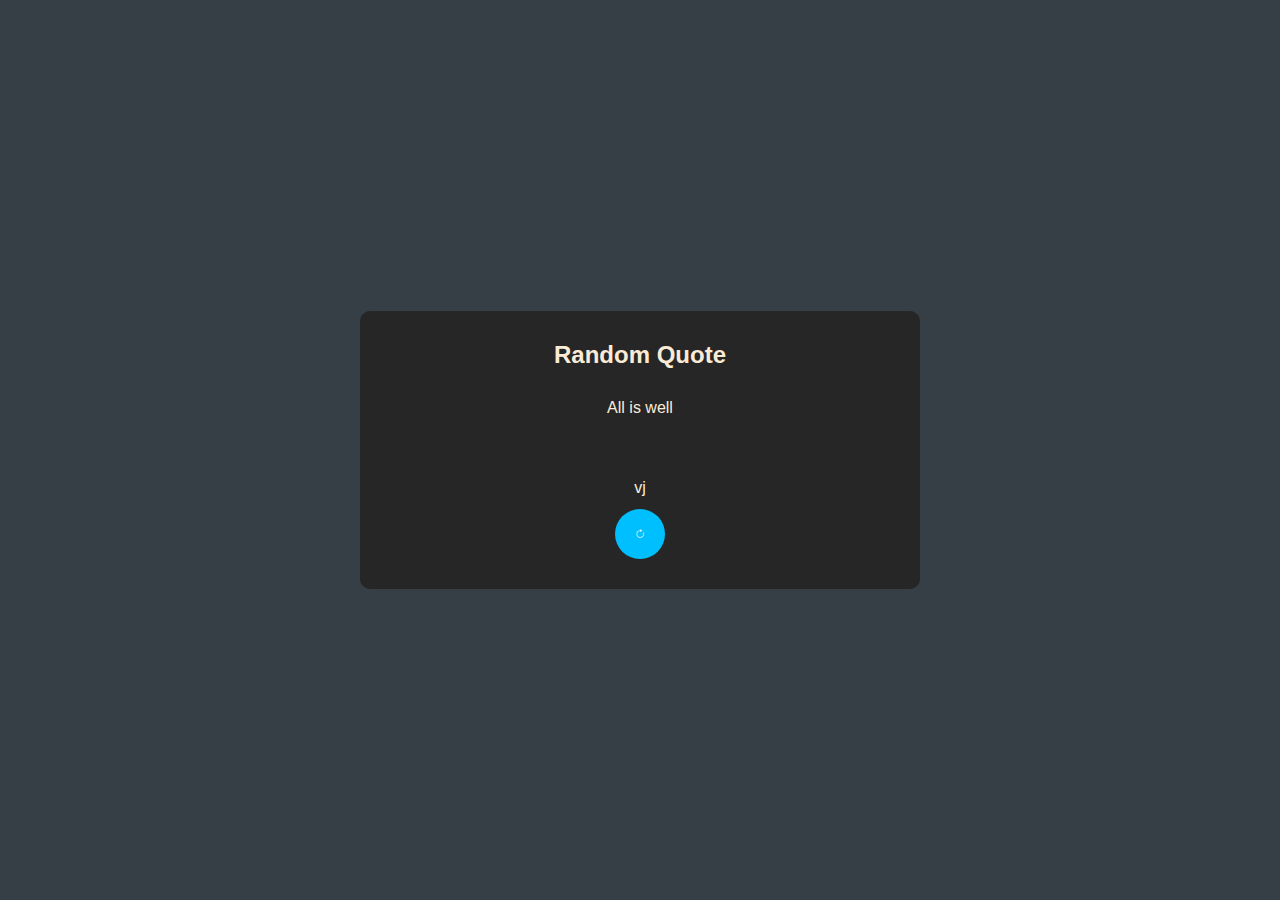
<file: index.html>
<!DOCTYPE html>
<html lang="en">
<head>
    


    <link rel="stylesheet" href="https://cdn.jsdelivr.net/npm/bootstrap-icons@1.11.3/font/bootstrap-icons.min.css">
    <meta charset="UTF-8">
    <meta name="viewport" content="width=device-width, initial-scale=1.0">
    <link rel="stylesheet" href="style.css">
    <title>Random Quote Generator</title>
</head>
<body>
    <!-- Container for the display of quote -->
    <div class="container">              
        <h2>Random Quote</h2>   
        <p  id="quote"> All is well</p>
        <p id="author"> vj </p>

         
        <button onclick="generateQuote()" class="generateBtn ">
             <i class="bi bi-arrow-clockwise"></i>   
         </button>

    </div>
    
    <script src="script.js"></script> 
</body>
</html>
</file>
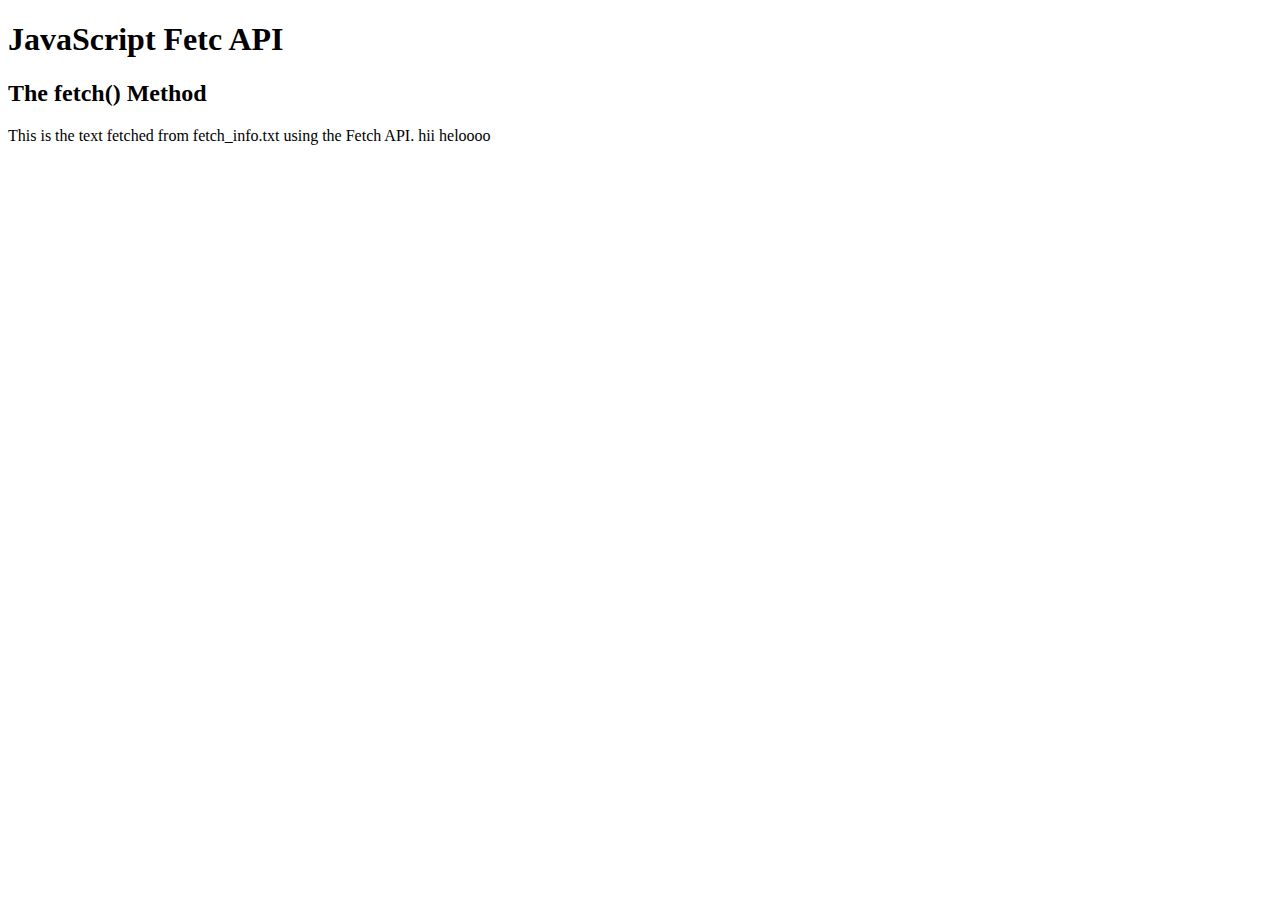
<file: fetch.htm>
<!DOCTYPE html>
<html lang="en">
<head>
    <meta charset="UTF-8">
    <meta name="viewport" content="width=device-width, initial-scale=1.0">
    <title>fetch understanding</title>
</head>
<body>
    <h1> JavaScript Fetc API </h1>
    <h2> The fetch() Method </h2>
    <p id="demo">
        Fetch a file to change this text.
    </p>
    

<script src="fetch.js"></script>
    
</body>
</html>
</file>
<file: style.css>
*
{
    margin: 0;
    padding: 0%;
    box-sizing: content-box ;
    font-family: 'Gill Sans', 'Gill Sans MT', Calibri, 'Trebuchet MS', sans-serif;
}
body
{
    background-color: rgb(54, 62, 70);
    color: white;
    display: flex;
    justify-content: center;
    align-items: center;
}
.container
{
    background-color: slategray;
    color: antiquewhite;
    display: flex;
    justify-content: center;
    flex-direction: column;
    align-items: center;
    text-align: center;
    padding: 30px;
    width: 500px;


    position: absolute;
    top: 50%;
    left: 50%;
    transform: translate(-50%, -50%);

    
   
    border-radius: 10px;
    background-color: #262626;    
}

#quote
{
    height: 5rem;
    margin-top: 30px;
}

.generateBtn
{
width: 50px;
height: 50px;
margin-top: 12px;
border-radius: 50%;
border: none;
background-color:deepskyblue;
color: aliceblue;
font-size: 10px;
cursor: pointer;

}
.generateBtn:hover
{
   
   background-color: rgb(53, 122, 146); 
   transform: scale(1.2);
}

@media only screen and (max-width: 600px) {
.container
{
    width: 60%;
   
}
   
}
</file>
